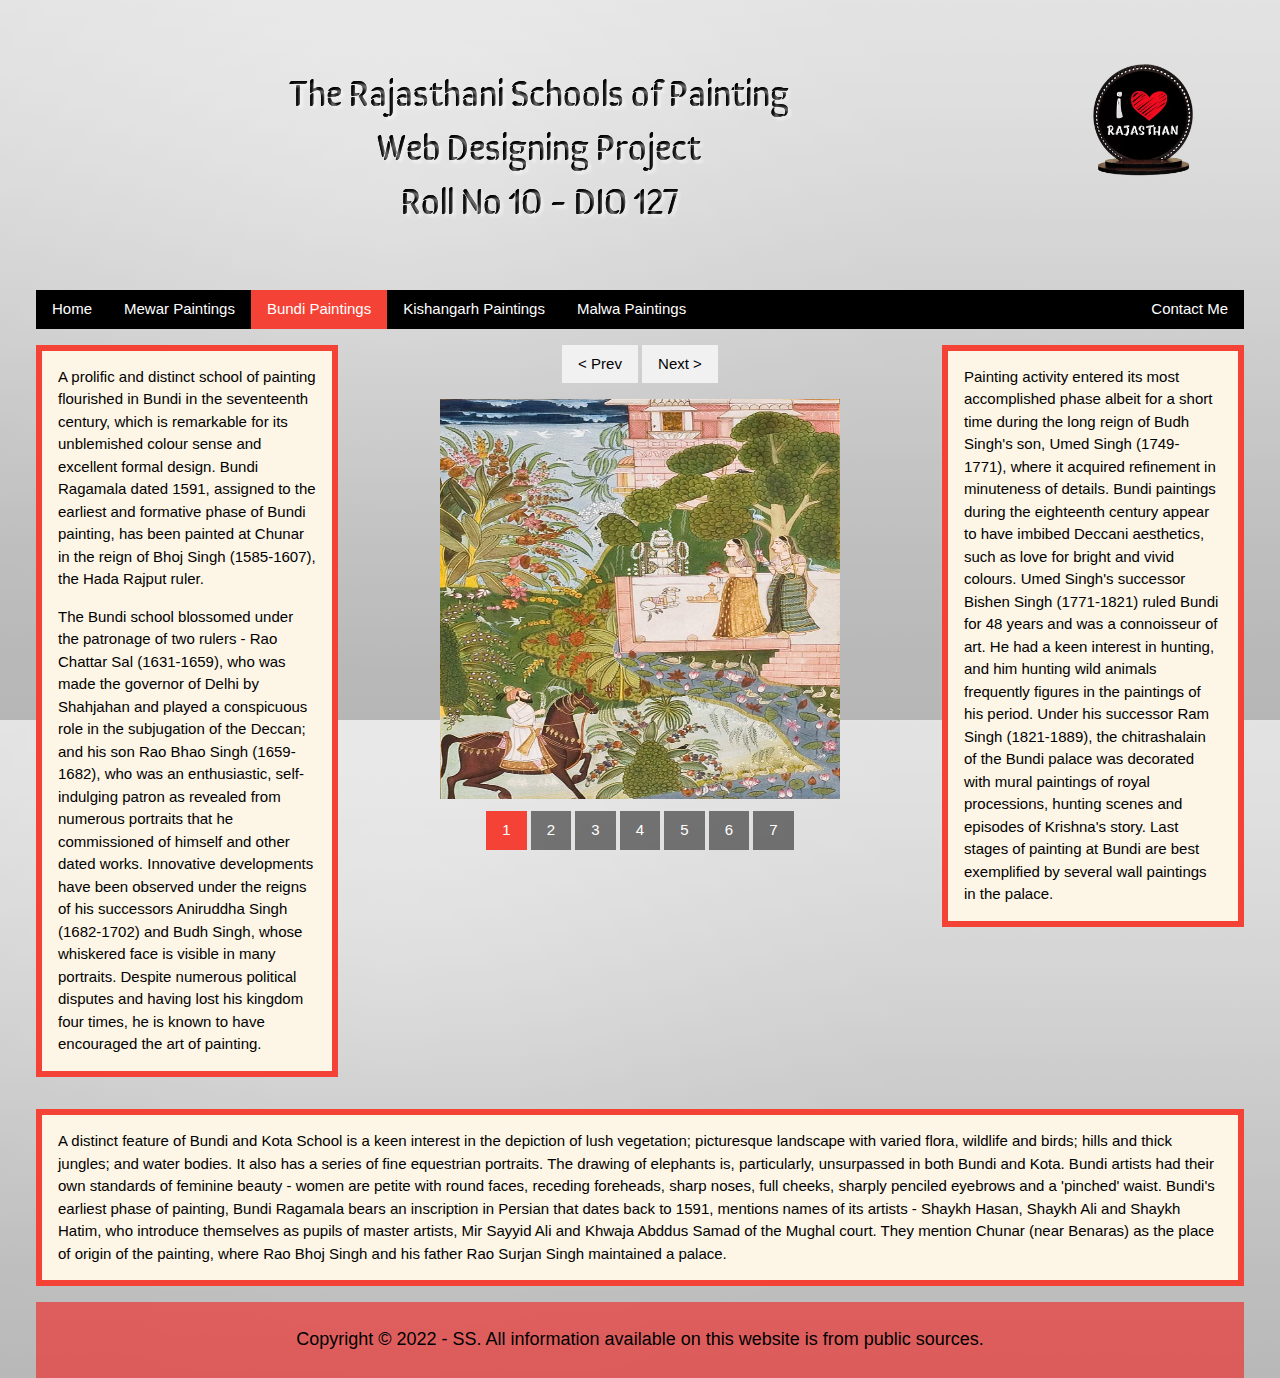
<file: bundi.html>
<!DOCTYPE html>
<html>
<title>Rajasthani Schools of Painting</title>
<meta name="viewport" content="width=device-width, initial-scale=1">
<link rel="stylesheet" href="https://www.w3schools.com/w3css/4/w3.css">
<link rel="stylesheet" href="css/style.css">

<link rel="stylesheet" href="https://www.w3schools.com/lib/w3-colors-metro.css">
<link rel="preconnect" href="https://fonts.googleapis.com">
<link rel="preconnect" href="https://fonts.gstatic.com" crossorigin>
<link href="https://fonts.googleapis.com/css2?family=Sirin+Stencil&display=swap" rel="stylesheet">


<body>


    <div class="w3-container">

        <div class="header font-shadow w3-xxlarge  ">

            <div class="w3-row  w3-metro-darken ">
                <div class="w3-col m10 l10 s12 w3-lobster  w3-center w3-padding-64">
                    The Rajasthani Schools of Painting <br>
                    Web Designing Project <br>
                    Roll No 10 - DIO 127
                </div>
                <div class="w3-col m2 l2 s12 w3-center  w3-padding-64">
                    <img src="images/background.png" alt="Image Unavailable" class="bg-img w3-image">
                </div>
            </div>

        </div>

        <div class="w3-bar  w3-black">
            <a href="index.html" class="w3-bar-item w3-button w3-mobile ">Home</a>
            <a href="mewar.html" class="w3-bar-item w3-button w3-mobile">Mewar Paintings</a>
            <a href="bundi.html" class="w3-bar-item w3-button w3-mobile w3-red">Bundi Paintings</a>
            <a href="kisangarh.html" class="w3-bar-item w3-button w3-mobile ">Kishangarh Paintings</a>
            <a href="malwa.html" class="w3-bar-item w3-button w3-mobile">Malwa Paintings</a>
            <a href="contact.html" class="w3-bar-item w3-button w3-mobile" style="float: right;">Contact Me</a>

        </div>

        <div class="w3-row ">

            <div class="w3-col m3 l3 s12">
                <div class="w3-panel w3-sand w3-leftbar w3-bottombar w3-rightbar w3-topbar w3-border-red">
                    <p>
                        A prolific and distinct school of painting flourished in Bundi
                        in the seventeenth century, which is remarkable for its
                        unblemished colour sense and excellent formal design.
                        Bundi Ragamala dated 1591, assigned to the earliest
                        and formative phase of Bundi painting, has been painted at
                        Chunar in the reign of Bhoj Singh (1585-1607), the Hada
                        Rajput ruler.
                    </p>




                    <p>
                        The Bundi school blossomed under the patronage of two
                        rulers - Rao Chattar Sal (1631-1659), who was made the
                        governor of Delhi by Shahjahan and played a conspicuous
                        role in the subjugation of the Deccan; and his son Rao Bhao
                        Singh (1659-1682), who was an enthusiastic, self-indulging
                        patron as revealed from numerous portraits that he
                        commissioned of himself and other dated works. Innovative
                        developments have been observed under the reigns of his
                        successors Aniruddha Singh (1682-1702) and Budh Singh,
                        whose whiskered face is visible in many portraits. Despite
                        numerous political disputes and having lost his kingdom four
                        times, he is known to have encouraged the art of painting.

                    </p>
                </div>

            </div>

            <div class="w3-col m6 l6 s12 ">
                <div class="w3-center">
                    <div class="w3-section">
                        <button class="w3-button w3-light-grey" onclick="plusDivs(-1)">
                            < Prev</button>
                                <button class="w3-button w3-light-grey" onclick="plusDivs(1)">Next ></button>
                    </div>

                    <div class="w3-content" style="max-width:400px;">
                        <img class="mySlides" src="images/bundi/1.jpg" style="width: 400px; height: 400px">
                        <img class="mySlides" src="images/bundi/2.jpg" style="width: 400px; height: 400px">
                        <img class="mySlides" src="images/bundi/3.jpg" style="width: 400px; height: 400px">
                        <img class="mySlides" src="images/bundi/4.jpg" style="width: 400px; height: 400px">
                        <img class="mySlides" src="images/bundi/5.jpg" style="width: 400px; height: 400px">
                        <img class="mySlides" src="images/bundi/6.jpg" style="width: 400px; height: 400px">
                        <img class="mySlides" src="images/bundi/7.jpg" style="width: 400px; height: 400px">
                    </div>

                    <div class="button-box">
                        <button class="w3-button demo button-bg" onclick="currentDiv(1)">1</button>
                        <button class="w3-button demo button-bg" onclick="currentDiv(2)">2</button>
                        <button class="w3-button demo button-bg" onclick="currentDiv(3)">3</button>
                        <button class="w3-button demo button-bg" onclick="currentDiv(4)">4</button>
                        <button class="w3-button demo button-bg" onclick="currentDiv(5)">5</button>
                        <button class="w3-button demo button-bg" onclick="currentDiv(6)">6</button>
                        <button class="w3-button demo button-bg" onclick="currentDiv(7)">7</button>
                    </div>
                </div>
            </div>


            <script>
                var slideIndex = 1;
                showDivs(slideIndex);

                function plusDivs(n) {
                    showDivs(slideIndex += n);
                }

                function currentDiv(n) {
                    showDivs(slideIndex = n);
                }

                function showDivs(n) {
                    var i;
                    var x = document.getElementsByClassName("mySlides");
                    var dots = document.getElementsByClassName("demo");
                    if (n > x.length) { slideIndex = 1 }
                    if (n < 1) { slideIndex = x.length }
                    for (i = 0; i < x.length; i++) {
                        x[i].style.display = "none";
                    }
                    for (i = 0; i < dots.length; i++) {
                        dots[i].className = dots[i].className.replace(" w3-red", "");
                    }
                    x[slideIndex - 1].style.display = "block";
                    dots[slideIndex - 1].className += " w3-red";
                }
            </script>





            <div class="w3-col m3 l3 s12">

                <div class="w3-panel w3-sand w3-leftbar w3-bottombar w3-rightbar w3-topbar w3-border-red">
                    <p>
                        Painting activity entered its most accomplished phase
                        albeit for a short time during the long reign of Budh
                        Singh's son, Umed Singh (1749-1771), where it acquired
                        refinement in minuteness of details. Bundi paintings during
                        the eighteenth century appear to have imbibed Deccani
                        aesthetics, such as love for bright and vivid colours. Umed Singh's successor Bishen Singh
                        (1771-1821) ruled
                        Bundi for 48 years and was a connoisseur of art. He had
                        a keen interest in hunting, and him hunting wild animals
                        frequently figures in the paintings of his period. Under his
                        successor Ram Singh (1821-1889), the chitrashalain of the
                        Bundi palace was decorated with mural paintings of royal
                        processions, hunting scenes and episodes of Krishna's story.
                        Last stages of painting at Bundi are best exemplified by
                        several wall paintings in the palace.
                    </p>
                </div>
            </div>
        </div>

        <div class="w3-row">

            <div class="w3-col m12 l12 s12">
                <div class="w3-panel w3-sand w3-leftbar w3-bottombar w3-rightbar w3-topbar w3-border-red">
                    <p>
                        A distinct feature of Bundi and
                        Kota School is a keen interest in the
                        depiction of lush vegetation; picturesque
                        landscape with varied flora, wildlife
                        and birds; hills and thick jungles; and
                        water bodies. It also has a series of fine
                        equestrian portraits. The drawing of
                        elephants is, particularly, unsurpassed
                        in both Bundi and Kota. Bundi artists
                        had their own standards of feminine
                        beauty - women are petite with round
                        faces, receding foreheads, sharp noses,
                        full cheeks, sharply penciled eyebrows
                        and a 'pinched' waist.
                        Bundi's earliest phase of painting,
                        Bundi Ragamala bears an inscription
                        in Persian that dates back to 1591,
                        mentions names of its artists - Shaykh
                        Hasan, Shaykh Ali and Shaykh Hatim,
                        who introduce themselves as pupils of
                        master artists, Mir Sayyid Ali and Khwaja
                        Abddus Samad of the Mughal court.
                        They mention Chunar (near Benaras)
                        as the place of origin of the painting,
                        where Rao Bhoj Singh and his father
                        Rao Surjan Singh maintained a palace.
                    </p>
                </div>
            </div>
        </div>

        <div class="w3-container footer">
            Copyright &copy; 2022 - SS. All information available on this website is from public sources.
        </div>

    </div>

</body>

</html>
</file>
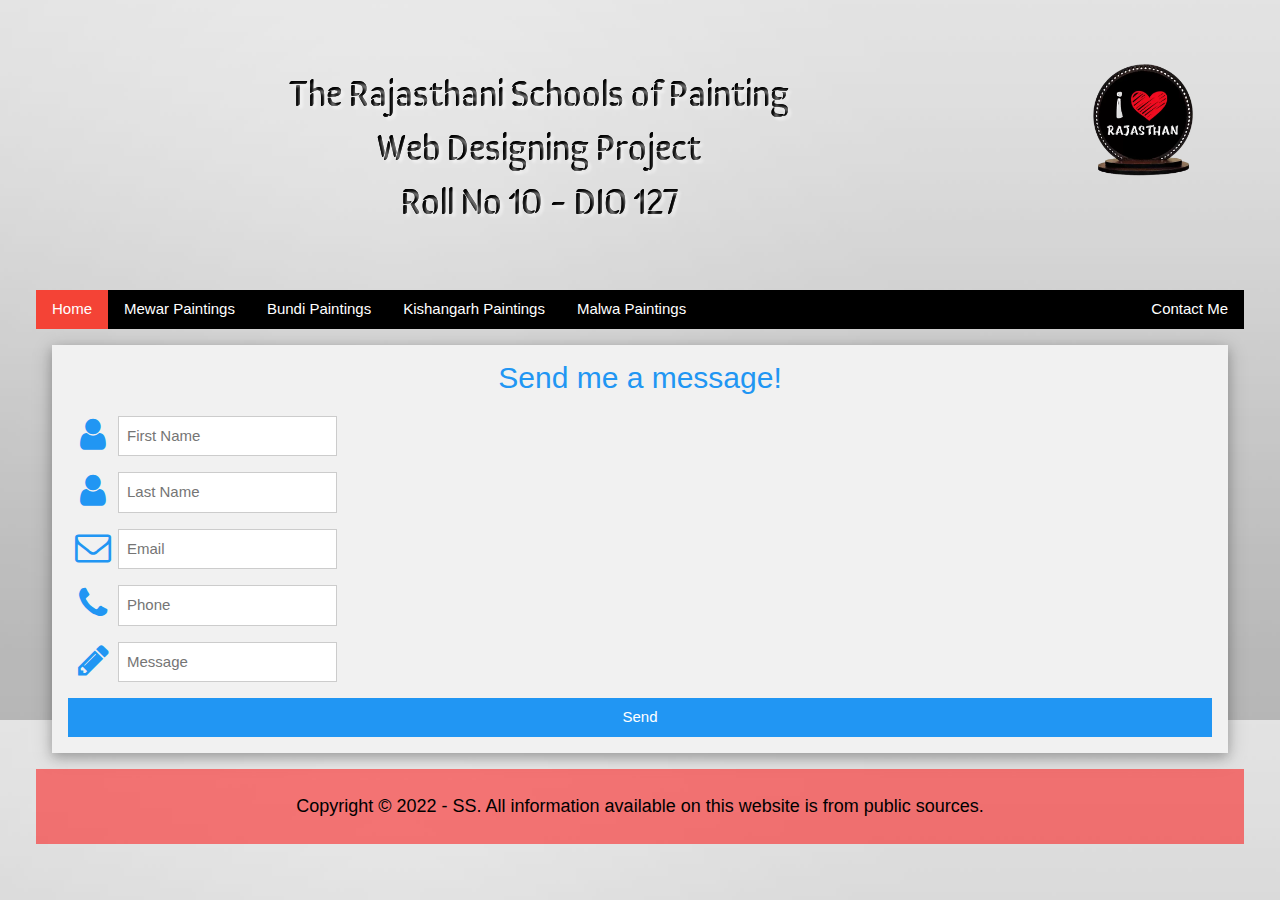
<file: contact.html>
<!DOCTYPE html>
<html>
<title>Rajasthani Schools of Painting</title>
<meta name="viewport" content="width=device-width, initial-scale=1">
<link rel="stylesheet" href="https://www.w3schools.com/w3css/4/w3.css">
<link rel="stylesheet" href="css/style.css">
<link rel="stylesheet" href="https://cdnjs.cloudflare.com/ajax/libs/font-awesome/4.7.0/css/font-awesome.min.css">
<link rel="stylesheet" href="https://www.w3schools.com/lib/w3-colors-metro.css">
<link rel="preconnect" href="https://fonts.googleapis.com">
<link rel="preconnect" href="https://fonts.gstatic.com" crossorigin>
<link href="https://fonts.googleapis.com/css2?family=Sirin+Stencil&display=swap" rel="stylesheet">

<body>


    <div class="w3-container " style="padding-top:0px;">

        <div class="header font-shadow w3-xxlarge  ">

            <div class="w3-row  w3-metro-darken ">
                <div class="w3-col m10 l10 s12 w3-lobster  w3-center w3-padding-64">
                    The Rajasthani Schools of Painting <br>
                    Web Designing Project <br>
                    Roll No 10 - DIO 127
                </div>
                <div class="w3-col m2 l2 s12 w3-center  w3-padding-64">
                    <img src="images/background.png" alt="Image Unavailable" class="bg-img w3-image">
                </div>
            </div>

        </div>

        <div class="w3-bar  w3-black">
            <a href="index.html" class="w3-bar-item w3-button w3-mobile w3-red">Home</a>
            <a href="mewar.html" class="w3-bar-item w3-button w3-mobile">Mewar Paintings</a>
            <a href="bundi.html" class="w3-bar-item w3-button w3-mobile">Bundi Paintings</a>
            <a href="kisangarh.html" class="w3-bar-item w3-button w3-mobile">Kishangarh Paintings</a>
            <a href="malwa.html" class="w3-bar-item w3-button w3-mobile">Malwa Paintings</a>
            <a href="contact.html" class="w3-bar-item w3-button w3-mobile" style="float: right;">Contact Me</a>

        </div>

        <form action="result.html" method='get' class="w3-container w3-center w3-card-4 w3-light-grey w3-text-blue w3-margin">
            <h2 class="w3-center">Send me a message!</h2>
             
            <div class="w3-row w3-section w3-center">
              <div class="w3-col " style="width:50px"><i class="w3-xxlarge fa fa-user"></i></div>
                <div class="w3-rest">
                  <input class="w3-input w3-border w3-animate-input" name="first" type="text" placeholder="First Name" style="width:20%" required>
                </div>
            </div>
            
            <div class="w3-row w3-section">
              <div class="w3-col" style="width:50px"><i class="w3-xxlarge fa fa-user"></i></div>
                <div class="w3-rest">
                  <input class="w3-input w3-border w3-animate-input" name="last" type="text" placeholder="Last Name" style="width:20%">
                </div>
            </div>
            
            <div class="w3-row w3-section">
              <div class="w3-col" style="width:50px"><i class="w3-xxlarge fa fa-envelope-o"></i></div>
                <div class="w3-rest">
                  <input class="w3-input w3-border w3-animate-input" name="email" type="email" placeholder="Email" style="width:20%" required>
                </div>
            </div>
            
            <div class="w3-row w3-section">
              <div class="w3-col" style="width:50px"><i class="w3-xxlarge fa fa-phone"></i></div>
                <div class="w3-rest">
                  <input class="w3-input w3-border w3-animate-input" name="phone" type="text" placeholder="Phone" style="width:20%" required>
                </div>
            </div>
            
            <div class="w3-row w3-section">
              <div class="w3-col" style="width:50px"><i class="w3-xxlarge fa fa-pencil"></i></div>
                <div class="w3-rest">
                  <input class="w3-input w3-border w3-animate-input" name="message" type="text" placeholder="Message" style="width:20%" required>
                </div>
            </div>
            
            <button class="w3-button w3-block w3-section w3-blue w3-ripple w3-padding">Send</button>
            
            </form>

            <div class="w3-container footer">
                Copyright &copy; 2022 - SS. All information available on this website is from public sources.
            </div>
    </div>


</body>

</html>
</file>
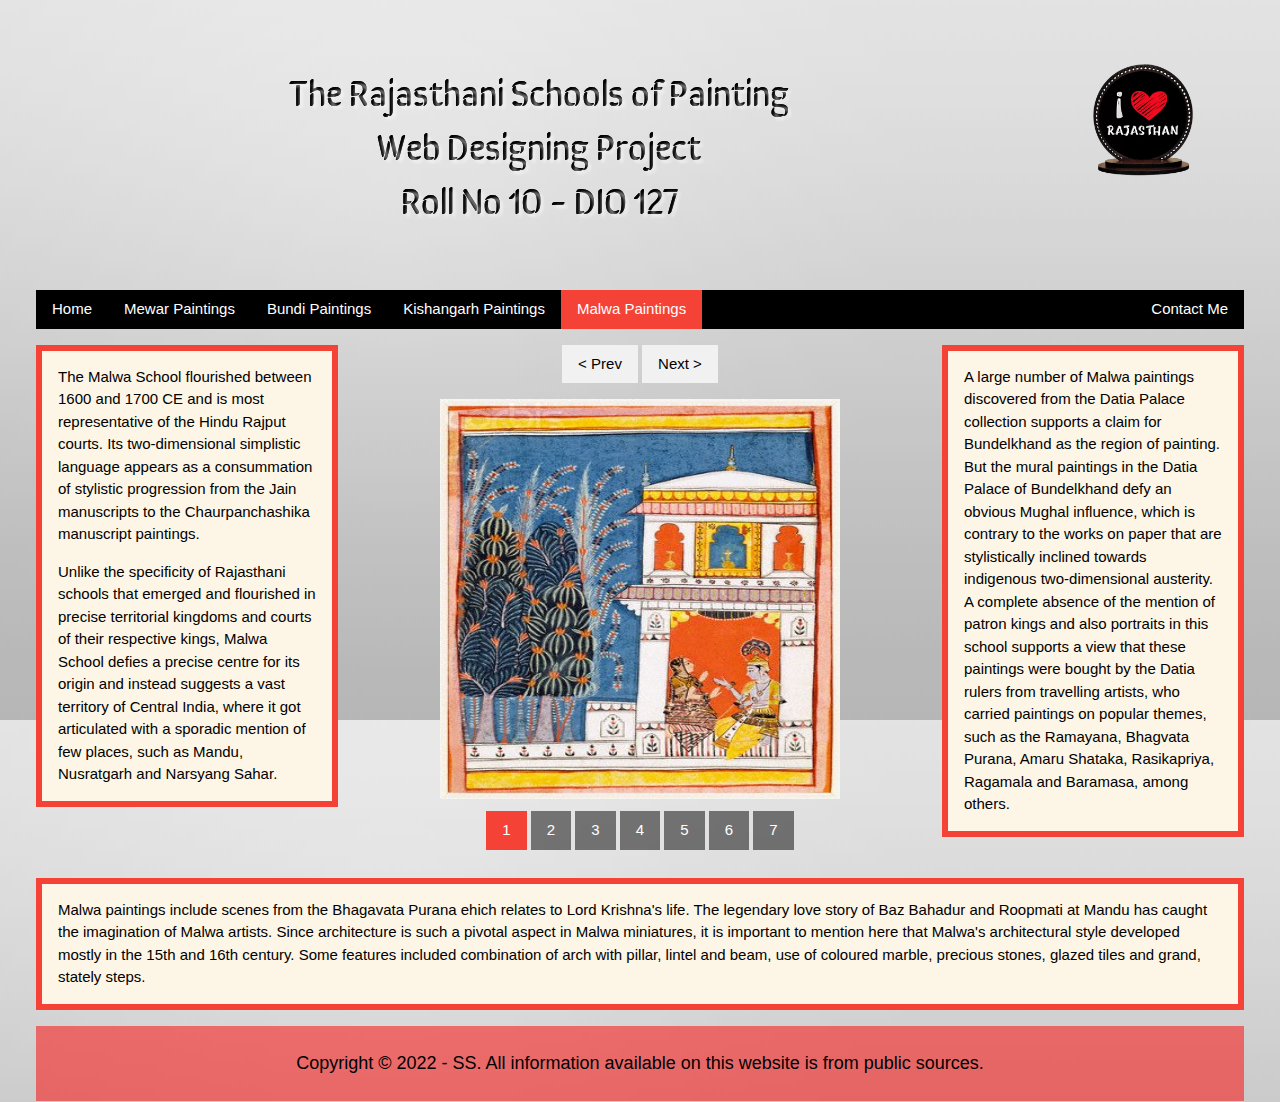
<file: malwa.html>
<!DOCTYPE html>
<html>
<title>Rajasthani Schools of Painting</title>
<meta name="viewport" content="width=device-width, initial-scale=1">
<link rel="stylesheet" href="https://www.w3schools.com/w3css/4/w3.css">
<link rel="stylesheet" href="css/style.css">

<link rel="stylesheet" href="https://www.w3schools.com/lib/w3-colors-metro.css">
<link rel="preconnect" href="https://fonts.googleapis.com">
<link rel="preconnect" href="https://fonts.gstatic.com" crossorigin>
<link href="https://fonts.googleapis.com/css2?family=Sirin+Stencil&display=swap" rel="stylesheet">


<body>


    <div class="w3-container ">

        <div class="header font-shadow w3-xxlarge  ">

            <div class="w3-row  w3-metro-darken ">
                <div class="w3-col m10 l10 s12 w3-lobster  w3-center w3-padding-64">
                    The Rajasthani Schools of Painting <br>
                    Web Designing Project <br>
                    Roll No 10 - DIO 127
                </div>
                <div class="w3-col m2 l2 s12 w3-center  w3-padding-64">
                    <img src="images/background.png" alt="Image Unavailable" class="bg-img w3-image">
                </div>
            </div>

        </div>

        <div class="w3-bar  w3-black">
            <a href="index.html" class="w3-bar-item w3-button w3-mobile ">Home</a>
            <a href="mewar.html" class="w3-bar-item w3-button w3-mobile">Mewar Paintings</a>
            <a href="bundi.html" class="w3-bar-item w3-button w3-mobile">Bundi Paintings</a>
            <a href="kisangarh.html" class="w3-bar-item w3-button w3-mobile">Kishangarh Paintings</a>
            <a href="malwa.html" class="w3-bar-item w3-button w3-mobile w3-red">Malwa Paintings</a>
            <a href="contact.html" class="w3-bar-item w3-button w3-mobile" style="float: right;">Contact Me</a>

        </div>


        <div class="w3-row ">

            <div class="w3-col m3 l3 s12">
                <div class="w3-panel w3-sand w3-leftbar w3-bottombar w3-rightbar w3-topbar w3-border-red">
                    <p>
                        The Malwa School flourished between 1600 and 1700 CE
                        and is most representative of the Hindu Rajput courts.
                        Its two-dimensional simplistic language appears as a
                        consummation of stylistic progression from the Jain
                        manuscripts to the Chaurpanchashika manuscript paintings.
                    </p>




                    <p>
                        Unlike the specificity of Rajasthani schools
                        that emerged and flourished in precise territorial
                        kingdoms and courts of their respective kings,
                        Malwa School defies a precise centre for its origin
                        and instead suggests a vast territory of Central
                        India, where it got articulated with a sporadic
                        mention of few places, such as Mandu, Nusratgarh
                        and Narsyang Sahar.
                    </p>
                </div>

            </div>

            <div class="w3-col m6 l6 s12 ">
                <div class="w3-center">
                    <div class="w3-section">
                        <button class="w3-button w3-light-grey" onclick="plusDivs(-1)">
                            < Prev</button>
                                <button class="w3-button w3-light-grey" onclick="plusDivs(1)">Next ></button>
                    </div>

                    <div class="w3-content" style="max-width:400px;">
                        <img class="mySlides" src="images/malwa/1.jpg" style="width: 400px; height: 400px">
                        <img class="mySlides" src="images/malwa/2.jpg" style="width: 400px; height: 400px">
                        <img class="mySlides" src="images/malwa/3.jpg" style="width: 400px; height: 400px">
                        <img class="mySlides" src="images/malwa/4.jpg" style="width: 400px; height: 400px">
                        <img class="mySlides" src="images/malwa/5.jpg" style="width: 400px; height: 400px">
                        <img class="mySlides" src="images/malwa/6.jpg" style="width: 400px; height: 400px">
                        <img class="mySlides" src="images/malwa/7.jpg" style="width: 400px; height: 400px">
                    </div>

                    <div class="button-box">
                        <button class="w3-button demo button-bg" onclick="currentDiv(1)">1</button>
                        <button class="w3-button demo button-bg" onclick="currentDiv(2)">2</button>
                        <button class="w3-button demo button-bg" onclick="currentDiv(3)">3</button>
                        <button class="w3-button demo button-bg" onclick="currentDiv(4)">4</button>
                        <button class="w3-button demo button-bg" onclick="currentDiv(5)">5</button>
                        <button class="w3-button demo button-bg" onclick="currentDiv(6)">6</button>
                        <button class="w3-button demo button-bg" onclick="currentDiv(7)">7</button>
                    </div>
                </div>
            </div>


            <script>
                var slideIndex = 1;
                showDivs(slideIndex);

                function plusDivs(n) {
                    showDivs(slideIndex += n);
                }

                function currentDiv(n) {
                    showDivs(slideIndex = n);
                }

                function showDivs(n) {
                    var i;
                    var x = document.getElementsByClassName("mySlides");
                    var dots = document.getElementsByClassName("demo");
                    if (n > x.length) { slideIndex = 1 }
                    if (n < 1) { slideIndex = x.length }
                    for (i = 0; i < x.length; i++) {
                        x[i].style.display = "none";
                    }
                    for (i = 0; i < dots.length; i++) {
                        dots[i].className = dots[i].className.replace(" w3-red", "");
                    }
                    x[slideIndex - 1].style.display = "block";
                    dots[slideIndex - 1].className += " w3-red";
                }
            </script>





            <div class="w3-col m3 l3 s12">

                <div class="w3-panel w3-sand w3-leftbar w3-bottombar w3-rightbar w3-topbar w3-border-red">
                    <p>
                        A large number of Malwa
                        paintings discovered from the Datia Palace
                        collection supports a claim for Bundelkhand as
                        the region of painting. But the mural paintings
                        in the Datia Palace of Bundelkhand defy an
                        obvious Mughal influence, which is contrary to
                        the works on paper that are stylistically inclined
                        towards indigenous two-dimensional austerity. A
                        complete absence of the mention of patron kings
                        and also portraits in this school supports a view
                        that these paintings were bought by the Datia rulers from
                        travelling artists, who carried paintings on popular themes,
                        such as the Ramayana, Bhagvata Purana, Amaru Shataka,
                        Rasikapriya, Ragamala and Baramasa, among others.
                    </p>
                </div>
            </div>
        </div>

        <div class="w3-row">

            <div class="w3-col m12 l12 s12">
                <div class="w3-panel w3-sand w3-leftbar w3-bottombar w3-rightbar w3-topbar w3-border-red">
                    <p>
                        Malwa paintings include scenes from the Bhagavata Purana ehich relates to Lord Krishna's life.
                        The legendary love story of Baz Bahadur and Roopmati at Mandu has caught the imagination
                        of Malwa artists. Since architecture is such a pivotal aspect in Malwa miniatures, it is
                        important to mention here that Malwa's architectural style developed mostly in the 15th
                        and 16th century. Some features included combination of arch with pillar, lintel and beam,
                        use of coloured marble, precious stones, glazed tiles and grand, stately steps.
                    </p>
                </div>
            </div>
        </div>

        <div class="w3-container footer">
            Copyright &copy; 2022 - SS. All information available on this website is from public sources.
        </div>

    </div>

</body>

</html>
</file>
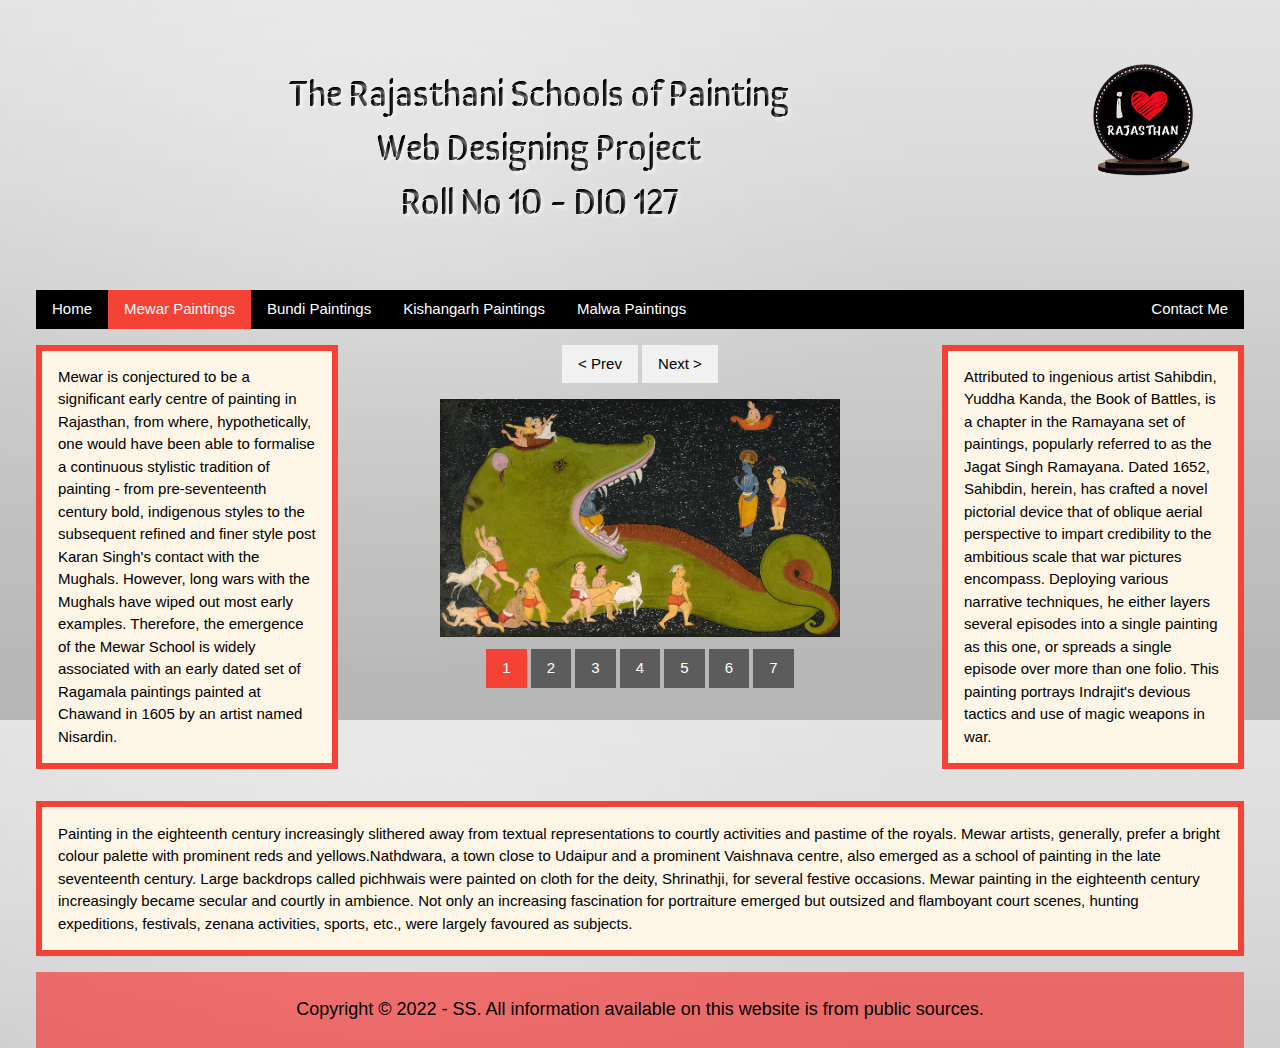
<file: mewar.html>
<!DOCTYPE html>
<html>
<title>Rajasthani Schools of Painting</title>
<meta name="viewport" content="width=device-width, initial-scale=1">
<link rel="stylesheet" href="https://www.w3schools.com/w3css/4/w3.css">
<link rel="stylesheet" href="css/style.css">

<link rel="stylesheet" href="https://www.w3schools.com/lib/w3-colors-metro.css">
<link rel="preconnect" href="https://fonts.googleapis.com">
<link rel="preconnect" href="https://fonts.gstatic.com" crossorigin>
<link href="https://fonts.googleapis.com/css2?family=Sirin+Stencil&display=swap" rel="stylesheet">

<body>


    <div class="w3-container">

        <div class="header font-shadow w3-xxlarge  ">

            <div class="w3-row  w3-metro-darken ">
                <div class="w3-col m10 l10 s12 w3-lobster  w3-center w3-padding-64">
                    The Rajasthani Schools of Painting <br>
                    Web Designing Project <br>
                    Roll No 10 - DIO 127
                </div>
                <div class="w3-col m2 l2 s12 w3-center  w3-padding-64">
                    <img src="images/background.png" alt="Image Unavailable" class="bg-img w3-image">
                </div>
            </div>

        </div>

        <div class="w3-bar  w3-black">
            <a href="index.html" class="w3-bar-item w3-button w3-mobile ">Home</a>
            <a href="mewar.html" class="w3-bar-item w3-button w3-mobile w3-red">Mewar Paintings</a>
            <a href="bundi.html" class="w3-bar-item w3-button w3-mobile ">Bundi Paintings</a>
            <a href="kisangarh.html" class="w3-bar-item w3-button w3-mobile ">Kishangarh Paintings</a>
            <a href="malwa.html" class="w3-bar-item w3-button w3-mobile">Malwa Paintings</a>
            <a href="contact.html" class="w3-bar-item w3-button w3-mobile" style="float: right;">Contact Me</a>

        </div>

        <div class="w3-row ">

            <div class="w3-col m3 l3 s12">
                <div class="w3-panel w3-sand w3-leftbar w3-bottombar w3-rightbar w3-topbar w3-border-red">
                    <p>
                        Mewar is conjectured to be a significant early centre of
                        painting in Rajasthan, from where, hypothetically, one would
                        have been able to formalise a continuous stylistic tradition
                        of painting - from pre-seventeenth century bold, indigenous
                        styles to the subsequent refined and finer style post Karan
                        Singh's contact with the Mughals. However, long wars with
                        the Mughals have wiped out most early examples.
                        Therefore, the emergence of the Mewar School is widely
                        associated with an early dated set of Ragamala paintings
                        painted at Chawand in 1605 by an artist named Nisardin.

                    </p>




                    
                </div>

            </div>

            <div class="w3-col m6 l6 s12 ">
                <div class="w3-center">
                    <div class="w3-section">
                        <button class="w3-button w3-light-grey" onclick="plusDivs(-1)">
                            < Prev</button>
                                <button class="w3-button w3-light-grey" onclick="plusDivs(1)">Next ></button>
                    </div>

                    <div class="w3-content" style="max-width:400px;">
                        <img class="mySlides" src="images/mewar/1.jpg" style="max-width: 100%;
                        height: auto;">
                        <img class="mySlides" src="images/mewar/2.jpg" style="width: 400px; height: 400px">
                        <img class="mySlides" src="images/mewar/3.jpg" style="width: 400px; height: 400px">
                        <img class="mySlides" src="images/mewar/4.jpg" style="width: 400px; height: 400px">
                        <img class="mySlides" src="images/mewar/5.jpg" style="width: 400px; height: 400px">
                        <img class="mySlides" src="images/mewar/6.jpg" style="width: 400px; height: 400px">
                        <img class="mySlides" src="images/mewar/7.jpg" style="width: 400px; height: 400px">
                    </div>

                    <div class="button-box">
                        <button class="w3-button demo button-bg" onclick="currentDiv(1)">1</button>
                        <button class="w3-button demo button-bg" onclick="currentDiv(2)">2</button>
                        <button class="w3-button demo button-bg" onclick="currentDiv(3)">3</button>
                        <button class="w3-button demo button-bg" onclick="currentDiv(4)">4</button>
                        <button class="w3-button demo button-bg" onclick="currentDiv(5)">5</button>
                        <button class="w3-button demo button-bg" onclick="currentDiv(6)">6</button>
                        <button class="w3-button demo button-bg" onclick="currentDiv(7)">7</button>
                    </div>
                </div>
            </div>


            <script>
                var slideIndex = 1;
                showDivs(slideIndex);

                function plusDivs(n) {
                    showDivs(slideIndex += n);
                }

                function currentDiv(n) {
                    showDivs(slideIndex = n);
                }

                function showDivs(n) {
                    var i;
                    var x = document.getElementsByClassName("mySlides");
                    var dots = document.getElementsByClassName("demo");
                    if (n > x.length) { slideIndex = 1 }
                    if (n < 1) { slideIndex = x.length }
                    for (i = 0; i < x.length; i++) {
                        x[i].style.display = "none";
                    }
                    for (i = 0; i < dots.length; i++) {
                        dots[i].className = dots[i].className.replace(" w3-red", "");
                    }
                    x[slideIndex - 1].style.display = "block";
                    dots[slideIndex - 1].className += " w3-red";
                }
            </script>





            <div class="w3-col m3 l3 s12">

                <div class="w3-panel w3-sand w3-leftbar w3-bottombar w3-rightbar w3-topbar w3-border-red">
                    <p>
                        Attributed to ingenious artist Sahibdin, Yuddha Kanda,
                        the Book of Battles, is a chapter in the Ramayana set of
                        paintings, popularly referred to as the Jagat Singh Ramayana.
                        Dated 1652, Sahibdin, herein, has crafted a novel pictorial
                        device that of oblique aerial perspective to impart credibility to
                        the ambitious scale that war pictures encompass. Deploying
                        various narrative techniques, he either layers several episodes
                        into a single painting as this one, or spreads a single episode
                        over more than one folio. This painting portrays Indrajit's
                        devious tactics and use of magic weapons in war.
                    </p>
                </div>
            </div>
        </div>

        <div class="w3-row">

            <div class="w3-col m12 l12 s12">
                <div class="w3-panel w3-sand w3-leftbar w3-bottombar w3-rightbar w3-topbar w3-border-red">
                    <p>
                        Painting in the eighteenth century increasingly slithered
                        away from textual representations to courtly activities and
                        pastime of the royals. Mewar artists, generally, prefer a bright
                        colour palette with prominent reds and yellows.Nathdwara, a town close to Udaipur and
                        a prominent Vaishnava centre, also emerged
                        as a school of painting in the late seventeenth
                        century. Large backdrops called pichhwais
                        were painted on cloth for the deity, Shrinathji,
                        for several festive occasions.
                        Mewar painting in the eighteenth century
                        increasingly became secular and courtly in
                        ambience. Not only an increasing fascination
                        for portraiture emerged but outsized and
                        flamboyant court scenes, hunting expeditions,
                        festivals, zenana activities, sports, etc., were
                        largely favoured as subjects.
                    </p>
                </div>
            </div>
        </div>

        <div class="w3-container footer">
            Copyright &copy; 2022 - SS. All information available on this website is from public sources.
        </div>

    </div>

</body>

</html>
</file>
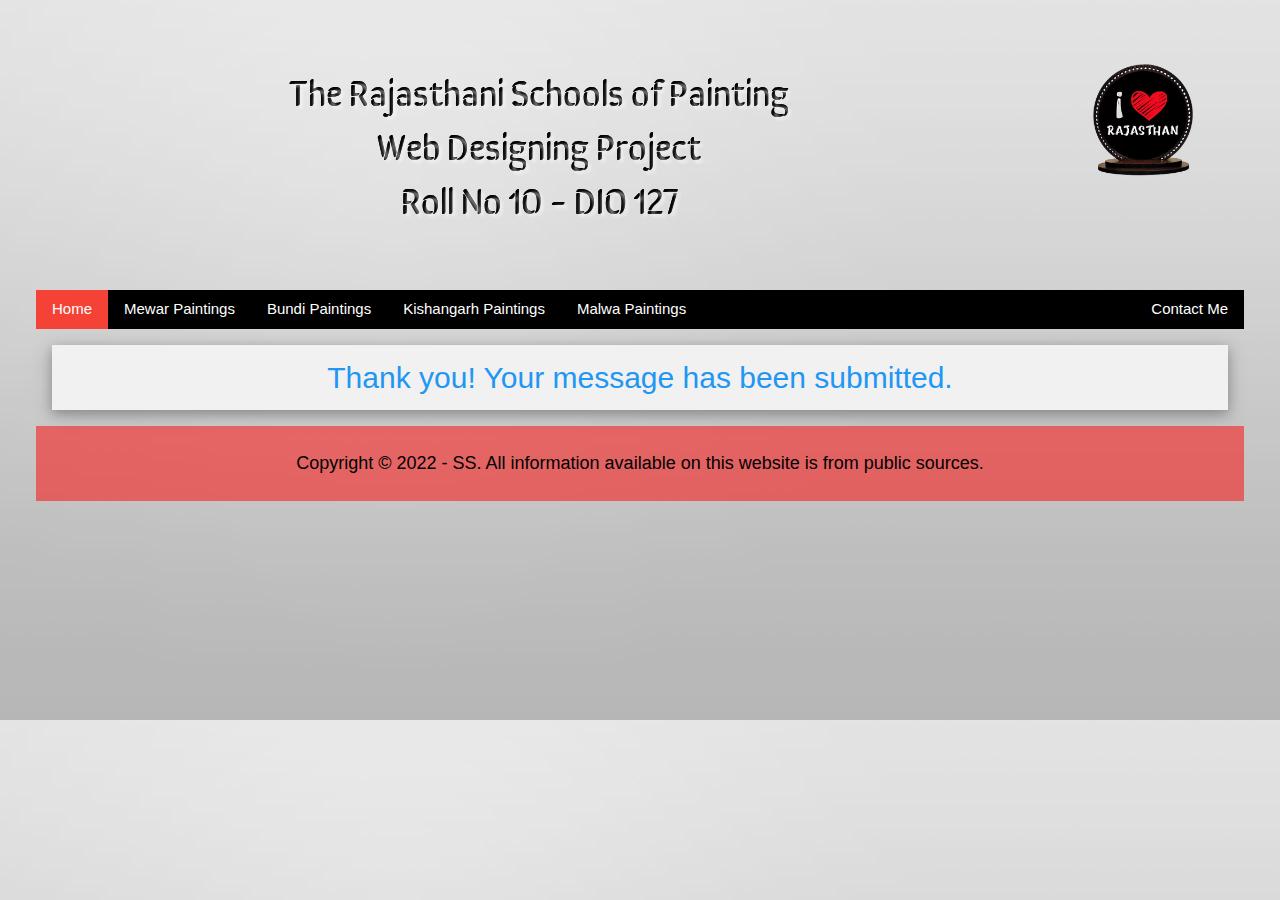
<file: result.html>
<!DOCTYPE html>
<html>
<title>Rajasthani Schools of Painting</title>
<meta name="viewport" content="width=device-width, initial-scale=1">
<link rel="stylesheet" href="https://www.w3schools.com/w3css/4/w3.css">
<link rel="stylesheet" href="css/style.css">
<link rel="stylesheet" href="https://cdnjs.cloudflare.com/ajax/libs/font-awesome/4.7.0/css/font-awesome.min.css">
<link rel="stylesheet" href="https://www.w3schools.com/lib/w3-colors-metro.css">
<link rel="preconnect" href="https://fonts.googleapis.com">
<link rel="preconnect" href="https://fonts.gstatic.com" crossorigin>
<link href="https://fonts.googleapis.com/css2?family=Sirin+Stencil&display=swap" rel="stylesheet">

<body>


    <div class="w3-container " style="padding-top:0px;">

        <div class="header font-shadow w3-xxlarge  ">

            <div class="w3-row  w3-metro-darken ">
                <div class="w3-col m10 l10 s12 w3-lobster  w3-center w3-padding-64">
                    The Rajasthani Schools of Painting <br>
                    Web Designing Project <br>
                    Roll No 10 - DIO 127
                </div>
                <div class="w3-col m2 l2 s12 w3-center  w3-padding-64">
                    <img src="images/background.png" alt="Image Unavailable" class="bg-img w3-image">
                </div>
            </div>

        </div>

        <div class="w3-bar  w3-black">
            <a href="index.html" class="w3-bar-item w3-button w3-mobile w3-red">Home</a>
            <a href="mewar.html" class="w3-bar-item w3-button w3-mobile">Mewar Paintings</a>
            <a href="bundi.html" class="w3-bar-item w3-button w3-mobile">Bundi Paintings</a>
            <a href="kisangarh.html" class="w3-bar-item w3-button w3-mobile">Kishangarh Paintings</a>
            <a href="malwa.html" class="w3-bar-item w3-button w3-mobile">Malwa Paintings</a>
            <a href="contact.html" class="w3-bar-item w3-button w3-mobile" style="float: right;">Contact Me</a>

        </div>

        <div class="w3-container w3-card-4 w3-light-grey w3-text-blue w3-margin">
            <h2 class="w3-center">Thank you! Your message has been submitted.</h2>
        </div>

        <div class="w3-container footer">
            Copyright &copy; 2022 - SS. All information available on this website is from public sources.
        </div>
    </div>
</body>

</html>
</file>
<file: css/style.css>
.header {
  padding: 0px;
  text-align: center;
  background: #000000;
  color: white;
  /* font-size: 42px;  */


}

.w3-lobster {
  /* font-family: "Lobster", Sans-serif;  */

  font-family: 'Sirin Stencil', cursive;
}


.font-shadow {
  /* background-color: #666666;  */
  -webkit-background-clip: text;
  -moz-background-clip: text;
  background-clip: text;
  color: transparent;
  text-shadow: rgba(255, 255, 255, 0.5) 3px 3px 3px;
}


.bg-img {

  width: 100px;
  /* float: right;  */

}

.button-bg {
  background-color: rgba(0, 0, 0, 0.5);
  color: white;
  margin: auto;
  display: flexbox;

}

.button-box {
  margin: 2%;
}

.footer {
  position:static;
  bottom: 0;
  text-align: center;
  background-color: rgba(255, 0, 0, 0.5);
  padding: 2%;
  width: 100%;
  font-size: large;
}

body {

  background-image: url('../images/Website-Background-gray.jpg');
  background-repeat: repeat-x repeat-y;
  background-clip: border;

  background-size: 100%;

  left: 0;
  right: 0;
  z-index: 9999;
  margin-left: 20px;
  margin-right: 20px;

}
</file>
